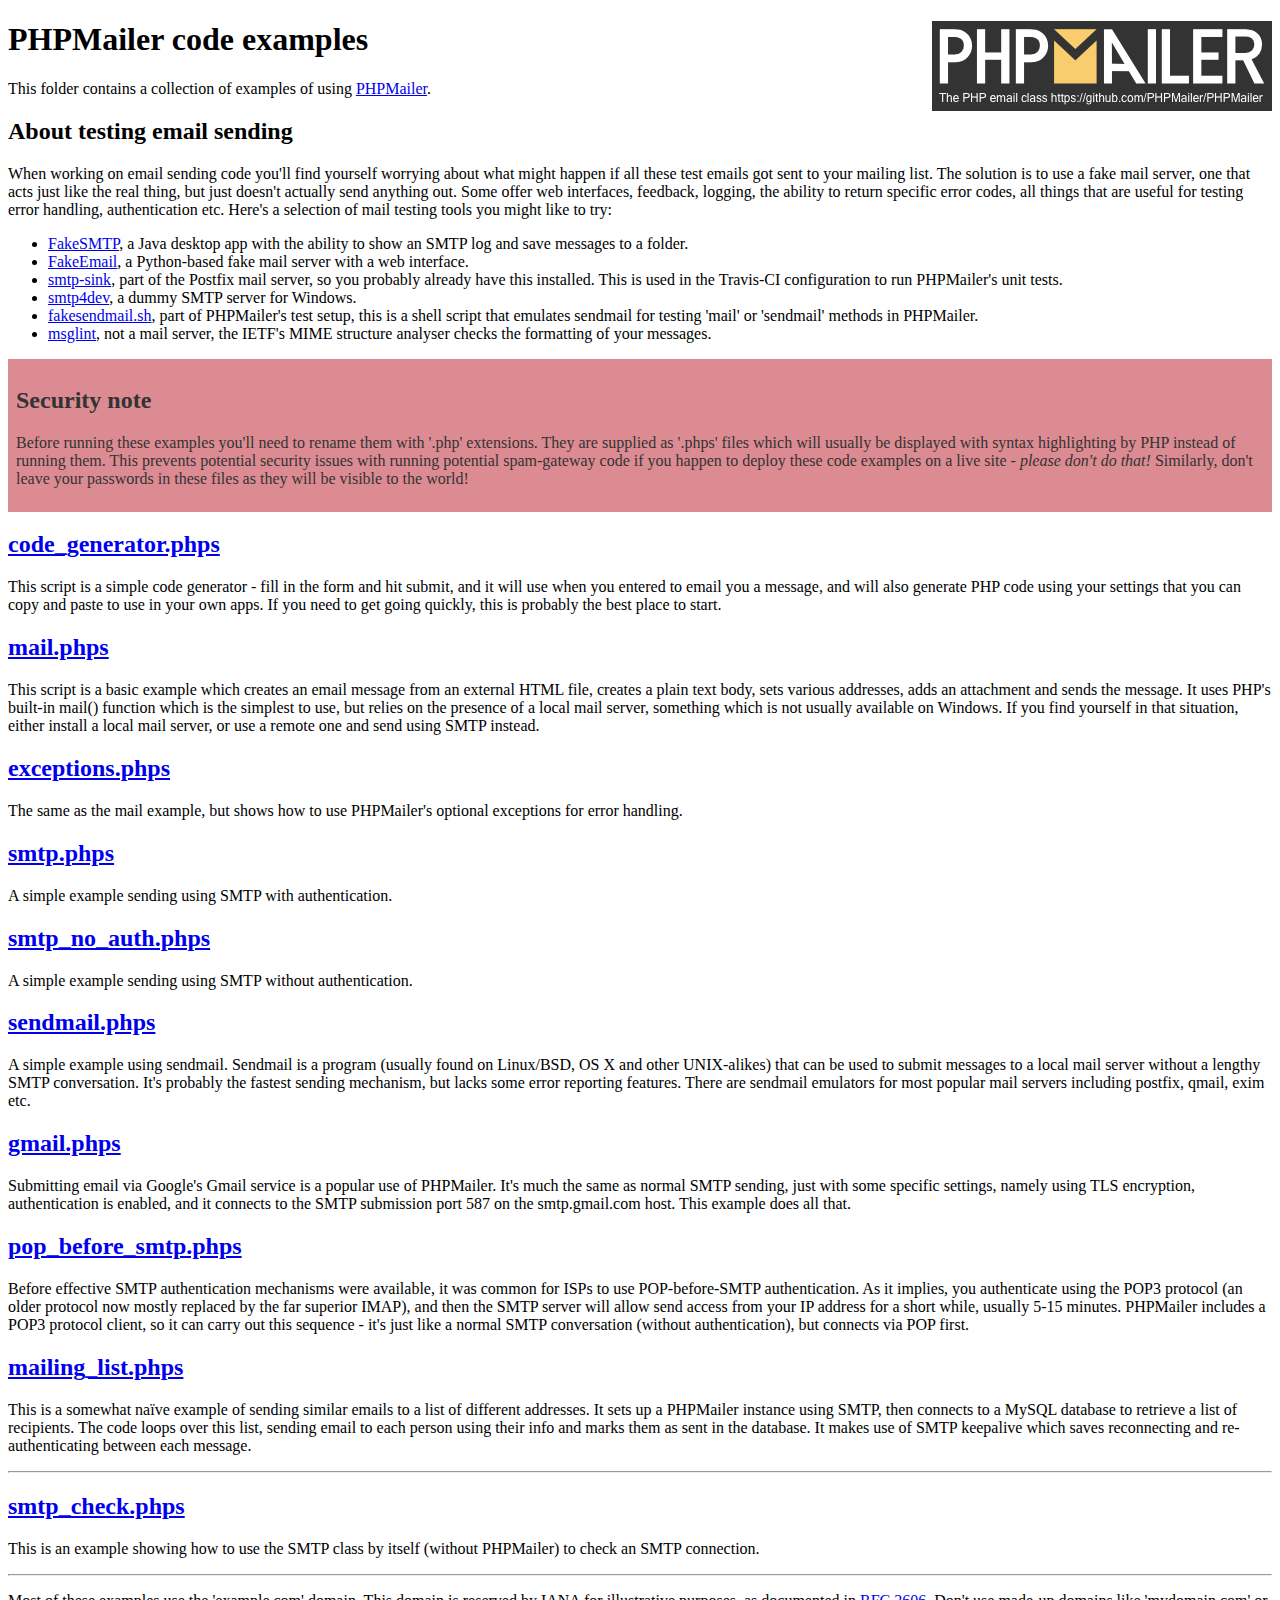
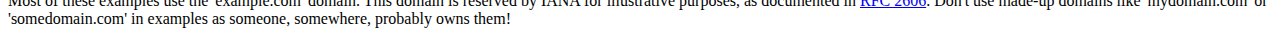
<file: api/util/phpmailer/examples/index.html>
<!DOCTYPE html>
<html>
<head>
	<meta charset="UTF-8">
	<title>PHPMailer Examples</title>
</head>
<body>
<h1>PHPMailer code examples<a href="https://github.com/PHPMailer/PHPMailer"><img src="images/phpmailer.png" style="float:right; border:0;" alt="PHPMailer logo"></a></h1>
<p>This folder contains a collection of examples of using <a href="https://github.com/PHPMailer/PHPMailer">PHPMailer</a>.</p>
<h2>About testing email sending</h2>
<p>When working on email sending code you'll find yourself worrying about what might happen if all these test emails got sent to your mailing list. The solution is to use a fake mail server, one that acts just like the real thing, but just doesn't actually send anything out. Some offer web interfaces, feedback, logging, the ability to return specific error codes, all things that are useful for testing error handling, authentication etc. Here's a selection of mail testing tools you might like to try:</p>
<ul>
  <li><a href="https://github.com/Nilhcem/FakeSMTP">FakeSMTP</a>, a Java desktop app with the ability to show an SMTP log and save messages to a folder. </li>
  <li><a href="https://github.com/isotoma/FakeEmail">FakeEmail</a>, a Python-based fake mail server with a web interface.</li>
  <li><a href="http://www.postfix.org/smtp-sink.1.html">smtp-sink</a>, part of the Postfix mail server, so you probably already have this installed. This is used in the Travis-CI configuration to run PHPMailer's unit tests.</li>
  <li><a href="http://smtp4dev.codeplex.com">smtp4dev</a>, a dummy SMTP server for Windows.</li>
  <li><a href="https://github.com/PHPMailer/PHPMailer/blob/master/test/fakesendmail.sh">fakesendmail.sh</a>, part of PHPMailer's test setup, this is a shell script that emulates sendmail for testing 'mail' or 'sendmail' methods in PHPMailer.</li>
  <li><a href="http://tools.ietf.org/tools/msglint/">msglint</a>, not a mail server, the IETF's MIME structure analyser checks the formatting of your messages.</li>
</ul>
<div style="padding: 8px; color: #333333; background-color: #dc8b92">
<h2>Security note</h2>
<p>Before running these examples you'll need to rename them with '.php' extensions. They are supplied as '.phps' files which will usually be displayed with syntax highlighting by PHP instead of running them. This prevents potential security issues with running potential spam-gateway code if you happen to deploy these code examples on a live site - <em>please don't do that!</em> Similarly, don't leave your passwords in these files as they will be visible to the world!</p>
</div>
<h2><a href="code_generator.phps">code_generator.phps</a></h2>
<p>This script is a simple code generator - fill in the form and hit submit, and it will use when you entered to email you a message, and will also generate PHP code using your settings that you can copy and paste to use in your own apps. If you need to get going quickly, this is probably the best place to start.</p>
<h2><a href="mail.phps">mail.phps</a></h2>
<p>This script is a basic example which creates an email message from an external HTML file, creates a plain text body, sets various addresses, adds an attachment and sends the message. It uses PHP's built-in mail() function which is the simplest to use, but relies on the presence of a local mail server, something which is not usually available on Windows. If you find yourself in that situation, either install a local mail server, or use a remote one and send using SMTP instead.</p>
<h2><a href="exceptions.phps">exceptions.phps</a></h2>
<p>The same as the mail example, but shows how to use PHPMailer's optional exceptions for error handling.</p>
<h2><a href="smtp.phps">smtp.phps</a></h2>
<p>A simple example sending using SMTP with authentication.</p>
<h2><a href="smtp_no_auth.phps">smtp_no_auth.phps</a></h2>
<p>A simple example sending using SMTP without authentication.</p>
<h2><a href="sendmail.phps">sendmail.phps</a></h2>
<p>A simple example using sendmail. Sendmail is a program (usually found on Linux/BSD, OS X and other UNIX-alikes) that can be used to submit messages to a local mail server without a lengthy SMTP conversation. It's probably the fastest sending mechanism, but lacks some error reporting features. There are sendmail emulators for most popular mail servers including postfix, qmail, exim etc.</p>
<h2><a href="gmail.phps">gmail.phps</a></h2>
<p>Submitting email via Google's Gmail service is a popular use of PHPMailer. It's much the same as normal SMTP sending, just with some specific settings, namely using TLS encryption, authentication is enabled, and it connects to the SMTP submission port 587 on the smtp.gmail.com host. This example does all that.</p>
<h2><a href="pop_before_smtp.phps">pop_before_smtp.phps</a></h2>
<p>Before effective SMTP authentication mechanisms were available, it was common for ISPs to use POP-before-SMTP authentication. As it implies, you authenticate using the POP3 protocol (an older protocol now mostly replaced by the far superior IMAP), and then the SMTP server will allow send access from your IP address for a short while, usually 5-15 minutes. PHPMailer includes a POP3 protocol client, so it can carry out this sequence - it's just like a normal SMTP conversation (without authentication), but connects via POP first.</p>
<h2><a href="mailing_list.phps">mailing_list.phps</a></h2>
<p>This is a somewhat naïve example of sending similar emails to a list of different addresses. It sets up a PHPMailer instance using SMTP, then connects to a MySQL database to retrieve a list of recipients. The code loops over this list, sending email to each person using their info and marks them as sent in the database. It makes use of SMTP keepalive which saves reconnecting and re-authenticating between each message.</p>
<hr>
<h2><a href="smtp_check.phps">smtp_check.phps</a></h2>
<p>This is an example showing how to use the SMTP class by itself (without PHPMailer) to check an SMTP connection.</p>
<hr>
<p>Most of these examples use the 'example.com' domain. This domain is reserved by IANA for illustrative purposes, as documented in <a href="http://tools.ietf.org/html/rfc2606">RFC 2606</a>. Don't use made-up domains like 'mydomain.com' or 'somedomain.com' in examples as someone, somewhere, probably owns them!</p>
</body>
</html>
</file>
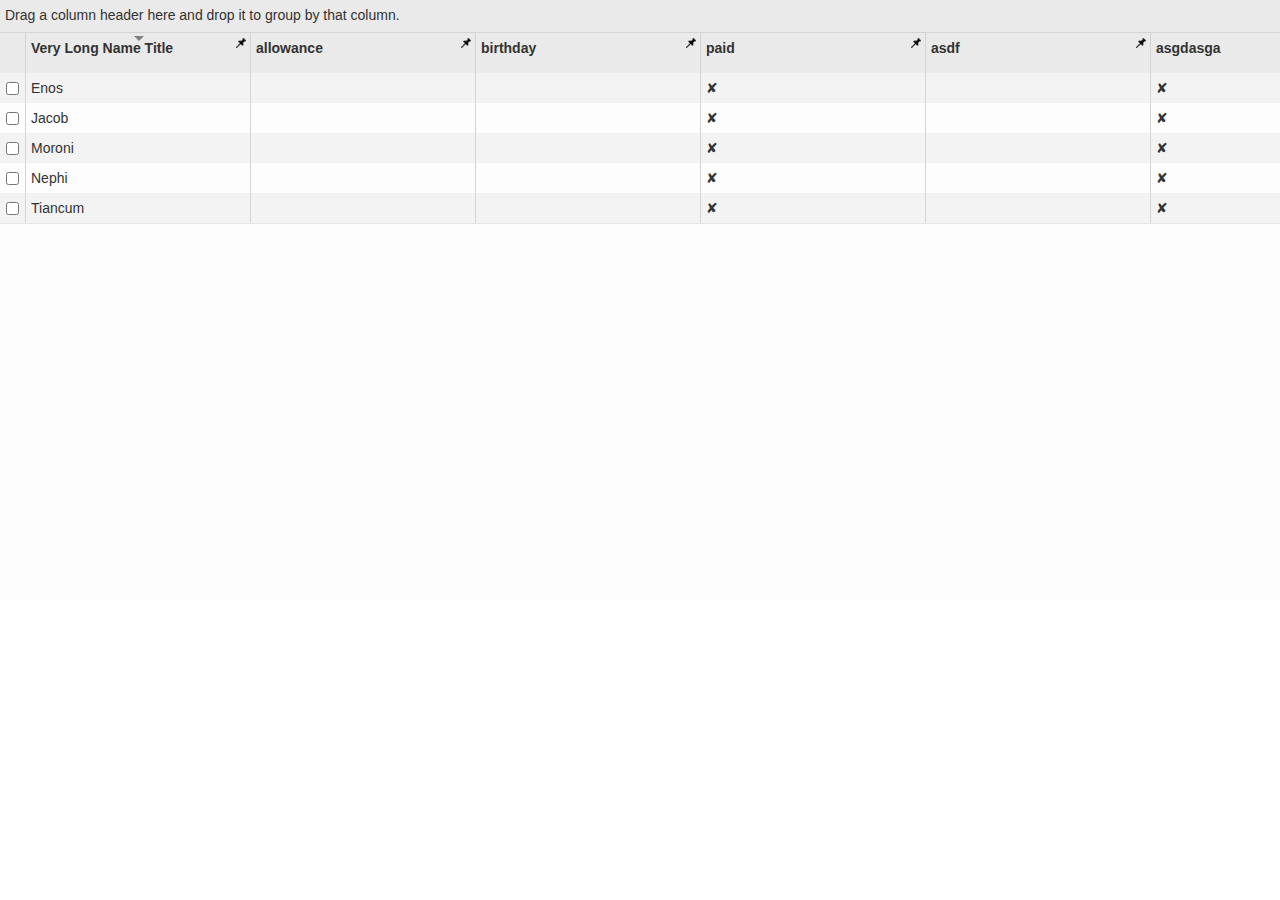
<file: libs/js/plugins/nggrid/workbench/index.html>
<html>
<head>
    <meta charset="utf-8" />
    <title>ng-grid workbench</title>
    <link rel="stylesheet" type="text/css" href="../lib/bootstrap/css/bootstrap.css" />
    <link rel="stylesheet" type="text/css" href="../ng-grid.css" />
    <script type="text/javascript" src="largeLoad.js"></script>
    <script type="text/javascript" src="largeTestData.js"></script>
    <script type="text/javascript" src="../lib/jquery-1.9.1.js"></script>
    <script type="text/javascript" src="../lib/jquery-ui-1.9.1.custom.min.js"></script>
    <script type="text/javascript" src="../lib/angular.js"></script>
    <script type="text/javascript" src="../lib/bootstrap/js/bootstrap.js"></script>
    <script type="text/javascript" src="../build/ng-grid.debug.js"></script>
    <script type="text/javascript" src="main.js"></script>
    <script>
        angular.module('myApp',['ngGrid']);
    </script>
    <style type="text/css">
        .ngRow.selected {
          color: #ffffff;
          font-weight: bold;
          background-color: #76b617;
          background-image: -webkit-linear-gradient(top, #76b617, #638911);
          background-image: -moz-linear-gradient(top, #76b617, #638911);
          background-image: -o-linear-gradient(top, #76b617, #638911);
          background-image: -ms-linear-gradient(top, #76b617, #638911);
          background-image: linear-gradient(top, #76b617, #638911);
          -webkit-border-radius: 4px 4px 4px 4px;
          -moz-border-radius: 4px 4px 4px 4px;
          border-radius: 4px 4px 4px 4px;
        }
    </style>
</head>
    <body ng-app="myApp" ng-controller="userController" >
        <div id="parent" style="position: absolute; top: 0; bottom: 0; left:0; right: 0;">
            <div style="width: 1600px; height: 600px;"  ng-grid="gridOptions">
            </div>    
        </div>
        <div>{{mySelections | json}}</div>
        <button ng-click="checkData()">Check Data</button>
        <button ng-click="Add()">Insert Rows</button>
        <button ng-click="changeLang()">change Language</button>
        <button ng-click="setSelection()">set Selections</button>
    </body>
</html>
</file>
<file: libs/js/plugins/nggrid/ng-grid.css>
/******** Grid Global ********/
.nglabel {
    display: block;
    float: left;
    font-weight: bold;
    padding-right: 5px;
}
/******** Grid ********/

.ngGrid{
    background-color: rgb(253, 253, 253);  
}
.ngGrid.unselectable {
    -moz-user-select: none; 
    -khtml-user-select: none; 
    -webkit-user-select: none; 
    -o-user-select: none;
    user-select: none;
}
/******** Header ********/

.ngGroupPanel{
    background-color: rgb(234, 234, 234);
    overflow: hidden;
	border-bottom: 1px solid rgb(212,212,212);
}

.ngGroupPanelDescription{
	margin-top: 5px;
	margin-left: 5px;
}

.ngGroupList {
	list-style-type: none;
	margin: 0;
	padding: 0;
}

.ngGroupItem {
	float: left; 
}

.ngGroupElement {
	float: left;
	height: 100%; 
	width: 100%;
}

.ngGroupName {
    background-color: rgb(247,247,247);
    border: 1px solid rgb(212,212,212);
    padding: 3px 10px;
    float: left;
    margin-left: 0;
    margin-top: 2px;
    -moz-border-radius: 3px;
    -webkit-border-radius: 3px;
    border-radius: 3px;
    font-weight: bold;
}

.ngGroupItem:first-child{
	margin-left: 2px;
}

.ngRemoveGroup {
    width: 5px;
    -moz-opacity: 0.4;
    opacity: 0.4;
    margin-top: -1px;
    margin-left: 5px;
}
.ngRemoveGroup:hover {
    color: black;
    text-decoration: none;
    cursor: pointer;
    -moz-opacity: 0.7;
    opacity: 0.7;
}
.ngGroupArrow {
	width: 0; 
	height: 0; 
	border-top: 6px solid transparent;
	border-bottom: 6px solid transparent;
	border-left: 6px solid black;
	margin-top: 10px;
	margin-left: 5px;
	margin-right: 5px;
	float: right;
}

.ngTopPanel {
    position: relative;	
	z-index: 1;
    background-color: rgb(234, 234, 234);
	border-bottom: 1px solid rgb(212,212,212);
}
.ngHeaderContainer {
    position: relative;
    overflow: hidden;
    font-weight: bold;
    background-color: inherit;
}

.ngHeaderScroller {
	position:absolute;
    background-color: inherit;
}
.ngHeaderSortColumn{
	position:absolute;
    overflow: hidden;
}

.ngHeaderCell{
	border-right: 1px solid rgb(212,212,212);
	border-left: 1px solid rgb(212,212,212);
    position: absolute;
    top: 0; 
    bottom: 0; 
    background-color: inherit;
}

.ngHeaderCell:first-child{
    border-left: 0;
}
.ngHeaderCell.pinned {
    z-index: 1;
}
.ngSortButtonUp {
    position: absolute;
    top: 3px;
    left: 0;
    right: 0;
    margin-left: auto;
    margin-right: auto;
	border-color: gray transparent;
	border-style: solid;
	border-width: 0 5px 5px 5px;
	height: 0;
	width: 0;
}
.ngSortButtonDown {
    position: absolute;
    top: 3px;
    left: 0;
    right: 0;
    margin-left: auto;
    margin-right: auto;
	border-color: gray transparent;
	border-style: solid;
	border-width: 5px 5px 0 5px;
    height: 0;
	width: 0;
}
.ngSortPriority {
    position: absolute;
    top: -5px;
    left: 1px;
    font-size: 6pt;
    font-weight: bold;
}
.ngHeaderGrip { 
    cursor: col-resize; 
    width: 10px; 
	right: -5px;
    top: 0; 
    height: 100%; 
    position: absolute; 
    background-color: transparent;
}
.ngHeaderText {
    padding: 5px;
    -moz-box-sizing: border-box;
    -webkit-box-sizing: border-box;
    box-sizing: border-box;
    white-space: nowrap;
    -ms-text-overflow: ellipsis;
    -o-text-overflow: ellipsis;
    text-overflow: ellipsis;
    overflow: hidden;
}

/******** Viewport ********/
.ngViewport{
	overflow: auto;
    min-height: 20px;
}

.ngCanvas{
    position: relative;
}

/******** Rows ********/
.ngRow {
    position: absolute;
    border-bottom: 1px solid rgb(229, 229, 229);
}
.ngRow.even {
    background-color: rgb(243, 243, 243);
}
.ngRow.odd {
    background-color: rgb(253, 253, 253);
}
.ngRow.selected {
    background-color: rgb(201, 221, 225);
}
.ngRow.canSelect {
    cursor: pointer;
}

/******** Cells ********/

.ngCell {
    overflow: hidden; 
    position: absolute;
	border-right: 1px solid rgb(212,212,212);
	border-left: 1px solid rgb(212,212,212);
    top: 0; 
    bottom: 0; 
    background-color: inherit;
}

.ngCell:first-child{
	border-left: 0;
}

.ngCell.pinned {
    z-index: 1;
}
.ngCellElement:focus {
	outline: 0;
    background-color: rgb(179, 196, 199);
}

.ngCellText {
    padding: 5px;
    -moz-box-sizing: border-box;
    -webkit-box-sizing: border-box;
    box-sizing: border-box;
    white-space: nowrap;
    -ms-text-overflow: ellipsis;
    -o-text-overflow: ellipsis;
    text-overflow: ellipsis;
    overflow: hidden;
}
.ngSelectionHeader {
	position: absolute;
    top: 11px; 
    left: 6px;
}
.ngGrid input[type="checkbox"] {
	margin: 0;
	padding: 0;
}
.ngGrid input {
	vertical-align:top;
}
.ngSelectionCell{
	margin-top: 9px;
	margin-left: 6px;
}
.ngSelectionCheckbox{
	margin-top: 9px;
	margin-left: 6px;
}
.ngNoSort {
    cursor:default;
}

/******** Footer ********/
.ngFooterPanel{
    background-color: rgb(234, 234, 234);
    padding: 0;
	border-top: 1px solid rgb(212,212,212);
	position: relative;
}
.ngTotalSelectContainer {
    float: left;
    margin: 5px;
    margin-top: 7px;
}
.ngFooterSelectedItems {
	padding: 2px;
}
.ngFooterTotalItems {
	padding: 2px;
}
.ngFooterTotalItems.ngnoMultiSelect {
    padding: 0 !important;
}

/* Aggregates */
.ngAggHeader {
    position: absolute;
    border: none;
}
.ngAggregate {
    position: absolute;
    background-color: rgb(201, 221, 225);
    border-bottom: 1px solid beige;
    overflow: hidden;
    top: 0;
    bottom: 0;
    right: -1px;
	left: 0;
}
.ngAggregateText {
    position: absolute;
    left: 27px;
	top: 5px;
    line-height: 20px;
    white-space:nowrap;
}
.ngAggArrowExpanded {
    position: absolute;
    left: 8px;
    bottom: 10px;
    width: 0;
    height: 0;
    border-style: solid;
    border-width: 0 0 9px 9px;
    border-color: transparent transparent #000000 transparent;
}
.ngAggArrowCollapsed {
    position: absolute;
    left: 8px;
    bottom: 10px;
    width: 0;
    height: 0;
    border-style: solid;
    border-width: 5px 0 5px 8.7px;
    border-color: transparent transparent transparent #000000;
}

.ngHeaderButton {
    position: absolute;    
    right: 2px;
    top: 8px;
    -moz-border-radius: 50%;
    -webkit-border-radius: 50%;
    border-radius: 50%;
    width: 14px;
    height: 14px;
    z-index: 1;
    background-color: rgb(179, 191, 188);
    cursor: pointer;
    /* width and height can be anything, as long as they're equal */
}
.ngHeaderButtonArrow {
    position: absolute;
    top: 4px;
    left: 3px;
    width: 0;
    height: 0;
    border-style: solid;
    border-width: 6.5px 4.5px 0 4.5px;
    border-color: #000 transparent transparent transparent;
    /* width and height can be anything, as long as they're equal */
}
.ngColMenu {
    right: 2px;
    padding: 5px;
    top: 25px;
    -moz-border-radius: 3px;
    -webkit-border-radius: 3px;
    border-radius: 3px;
    background-color: #BDD0CB;
    position: absolute;
    border: 2px solid rgb(212,212,212);
    z-index: 1;
}
.ngMenuText {
    position: relative;
    top: 2px;
    left: 2px;
}
.ngColList {
    list-style-type: none;
}

.ngColListItem {
    position: relative;
    right: 17px;
    top: 2px;
    white-space:nowrap;
}
.ngColListCheckbox {
    position: relative;
    right: 3px;
    top: 4px;
}

/********Paging Styles **********/

.ngPagerButton{
	height: 25px;
	min-width: 26px;
}

.ngPagerFirstTriangle{
	width: 0;
	height: 0;
	border-style: solid;
	border-width: 5px 8.7px 5px 0;
	border-color: transparent #000000 transparent transparent;
	margin-left: 2px;
}

.ngPagerFirstBar{
	width: 10px;
	border-left: 2px solid black;
	margin-top: -6px;
	height: 12px;
	margin-left: -3px;
}	

.ngPagerLastTriangle{
	width: 0;
	height: 0;
	border-style: solid;
	border-width: 5px 0 5px 8.7px;
	border-color: transparent transparent transparent #000000;
	margin-left: -1px;
}

.ngPagerLastBar{
	width: 10px;
	border-left: 2px solid black;
	margin-top: -6px;
	height: 12px;
	margin-left: 1px;
}	

.ngPagerPrevTriangle{
	margin-left: 0;
}	

.ngPagerNextTriangle{
	margin-left: 1px;
}
.ngGroupIcon {
    background-image: url([data-uri]);
	background-repeat:no-repeat;
    height: 15px;
    width: 15px;
    position: absolute;
    right: -2px;
    top: 2px;
}

.ngGroupedByIcon {
	background-image: url([data-uri]);
	background-repeat:no-repeat;
    height: 15px;
    width: 15px;
    position: absolute;
    right: -2px;
    top: 2px;
}
.ngPinnedIcon {
    background-image: url([data-uri]);
    background-repeat: no-repeat;
    position: absolute;
    right: 5px;
    top: 5px;
    height: 10px;
    width: 10px;
}
.ngUnPinnedIcon {
    background-image: url([data-uri]);
    background-repeat: no-repeat;
    position: absolute;
    height: 10px;
    width: 10px;
    right: 5px;
    top: 5px;
}
.ngGroupingNumber {
    position: absolute;
    right: -10px;
    top: -2px;
}
</file>
